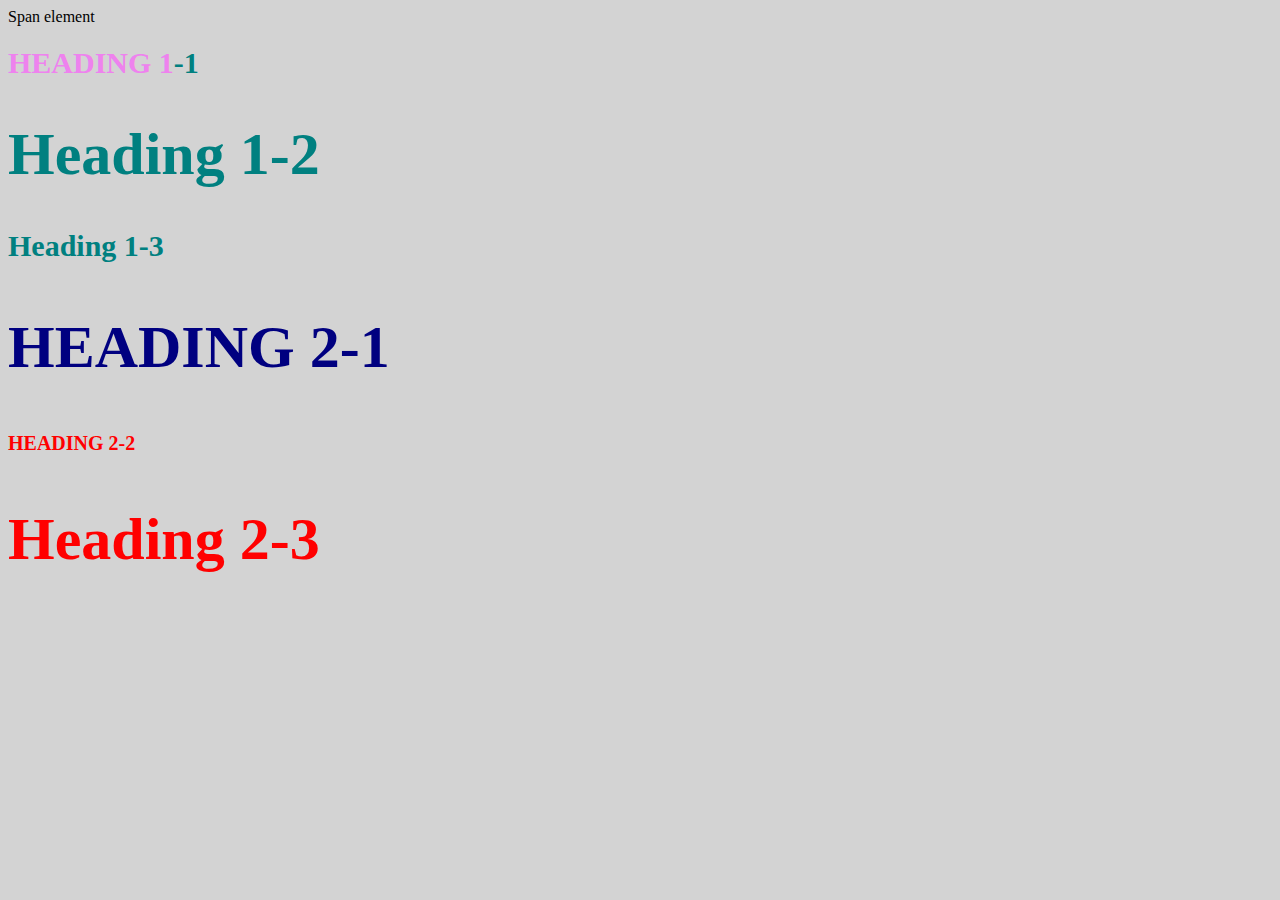
<file: style-test.html>
<!DOCTYPE html>
<html>
<head>
	<title>Style test</title>
	<link rel="stylesheet" type="text/css" href="css/test.css">
</head>
<body>
	<span>Span element</span>
	<h1 class="uppercase"><span>Heading 1</span>-1</h1>
	<h1 class="big">Heading 1-2</h1>
	<h1>Heading 1-3</h1>
	<h2 class="big uppercase">Heading 2-1</h2>
	<h2 class="uppercase">Heading 2-2</h2>
	<h2 class="big">Heading 2-3</h2>
</body>
</html>
</file>
<file: css/test.css>
body{
	background-color: lightgrey;
}

h1{
	font-size: 30px;
	color: teal;
}
h2{
	color: red;
	font-size: 20px;
}
.big{
	font-size: 60px;
}
.uppercase{
	text-transform: uppercase;
}
.big.uppercase{
	color: navy;
}
h1 span{
	color: violet;
}
</file>
